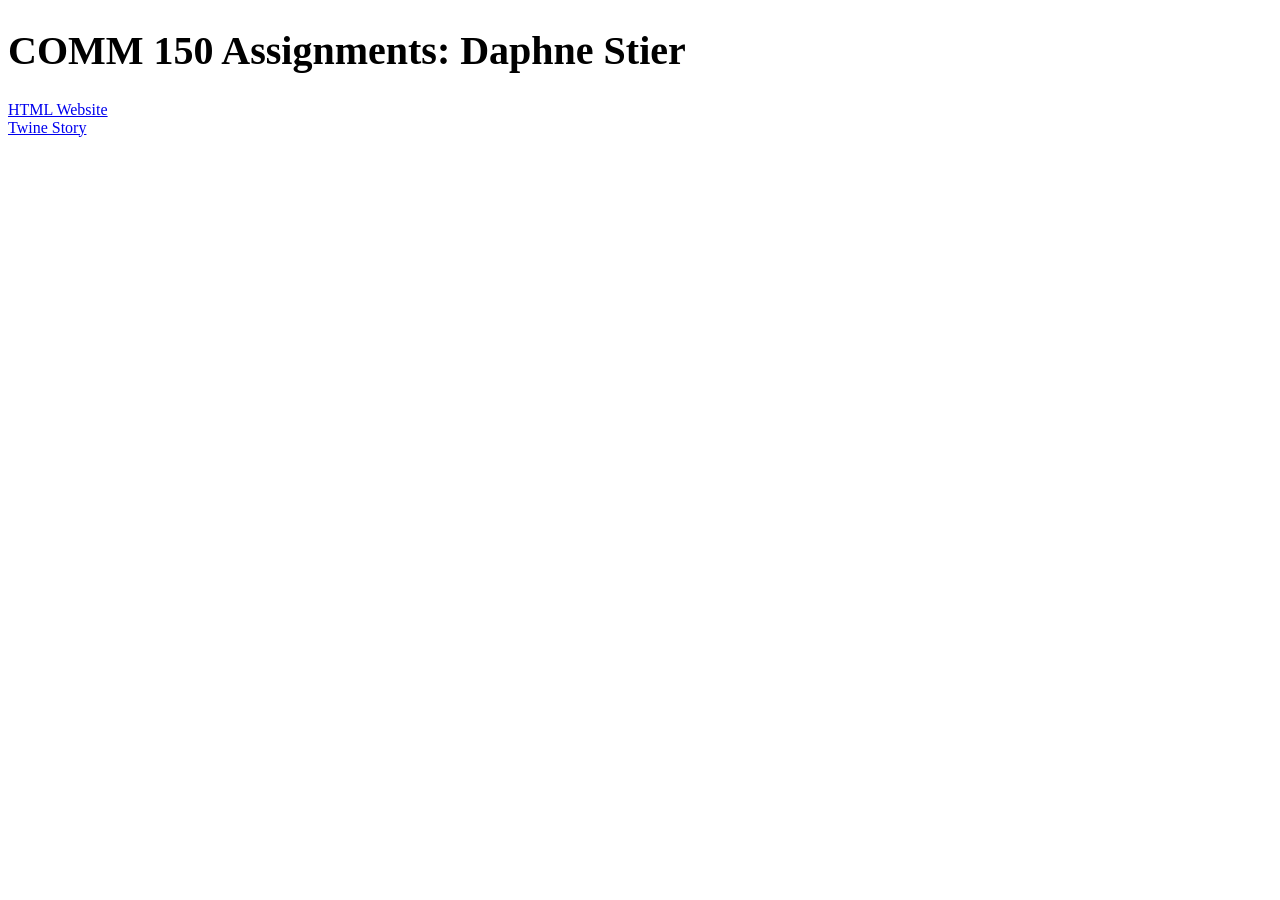
<file: index.html>
<!DOCTYPE html>

<html>


<head>
    <title>COMM 150 Assignments</title>

</head>

<body>
    <h1 style="background-color: font-family: 'Faculty Glyphic', sans-serif; font-size: 40px;">
        COMM 150 Assignments: Daphne Stier
    </h1>
    <a href="https://daphnestier.github.io/website.html">HTML Website</a>
    <br>
    <a href="https://daphnestier.github.io/Grief_DaphneStierCOMM150.html">Twine Story</a>

</body>

</html>
</file>
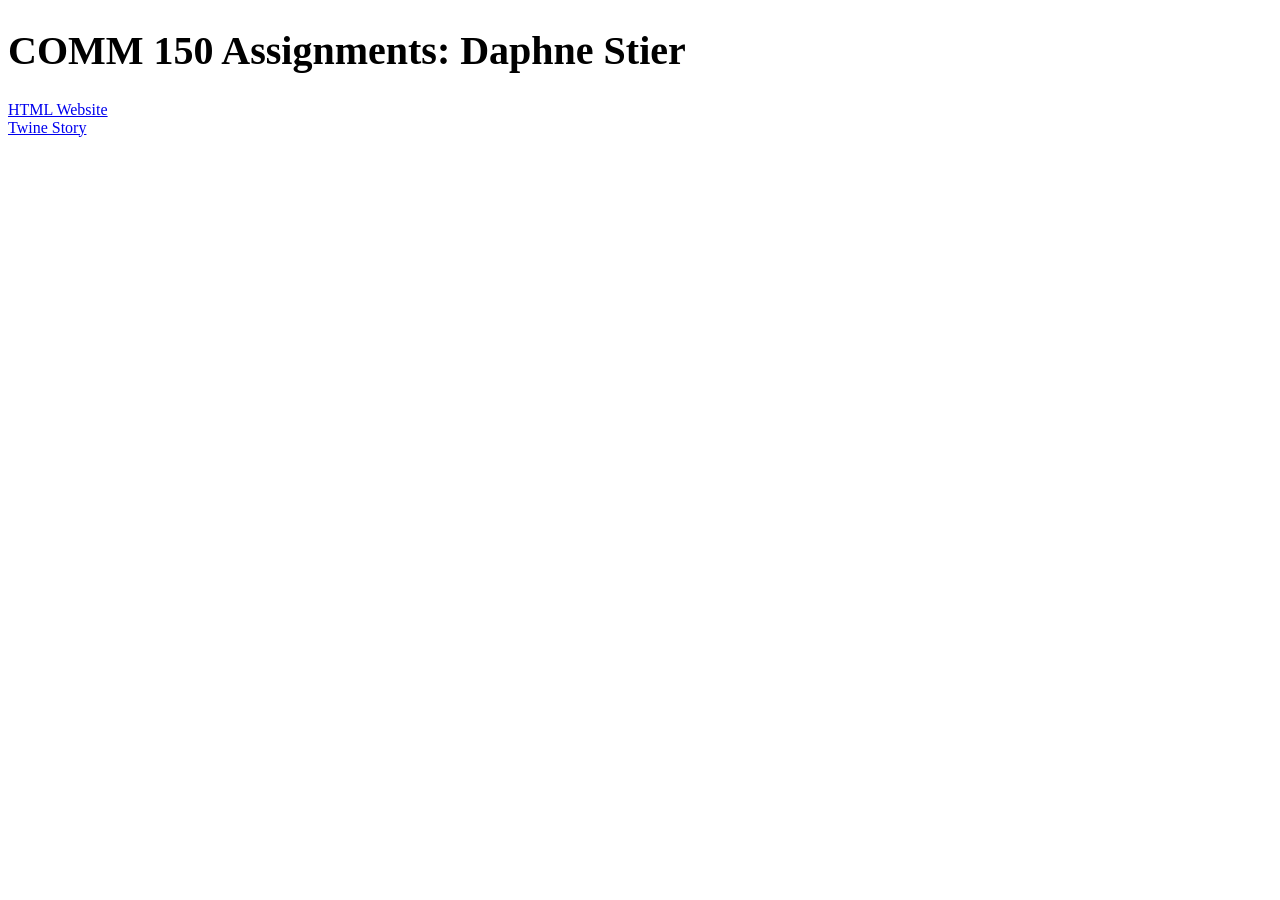
<file: github/index.html>
<!DOCTYPE html>

<html>


<head>
    <title>COMM 150 Assignments</title>

</head>

<body>
    <h1 style="background-color: font-family: 'Faculty Glyphic', sans-serif; font-size: 40px;">
        COMM 150 Assignments: Daphne Stier
    </h1>
    <a href="index.html">HTML Website</a>
    <br>
    <a href="https://daphnestier.github.io/Grief_DaphneStierCOMM150.html">Twine Story</a>

</body>

</html>
</file>
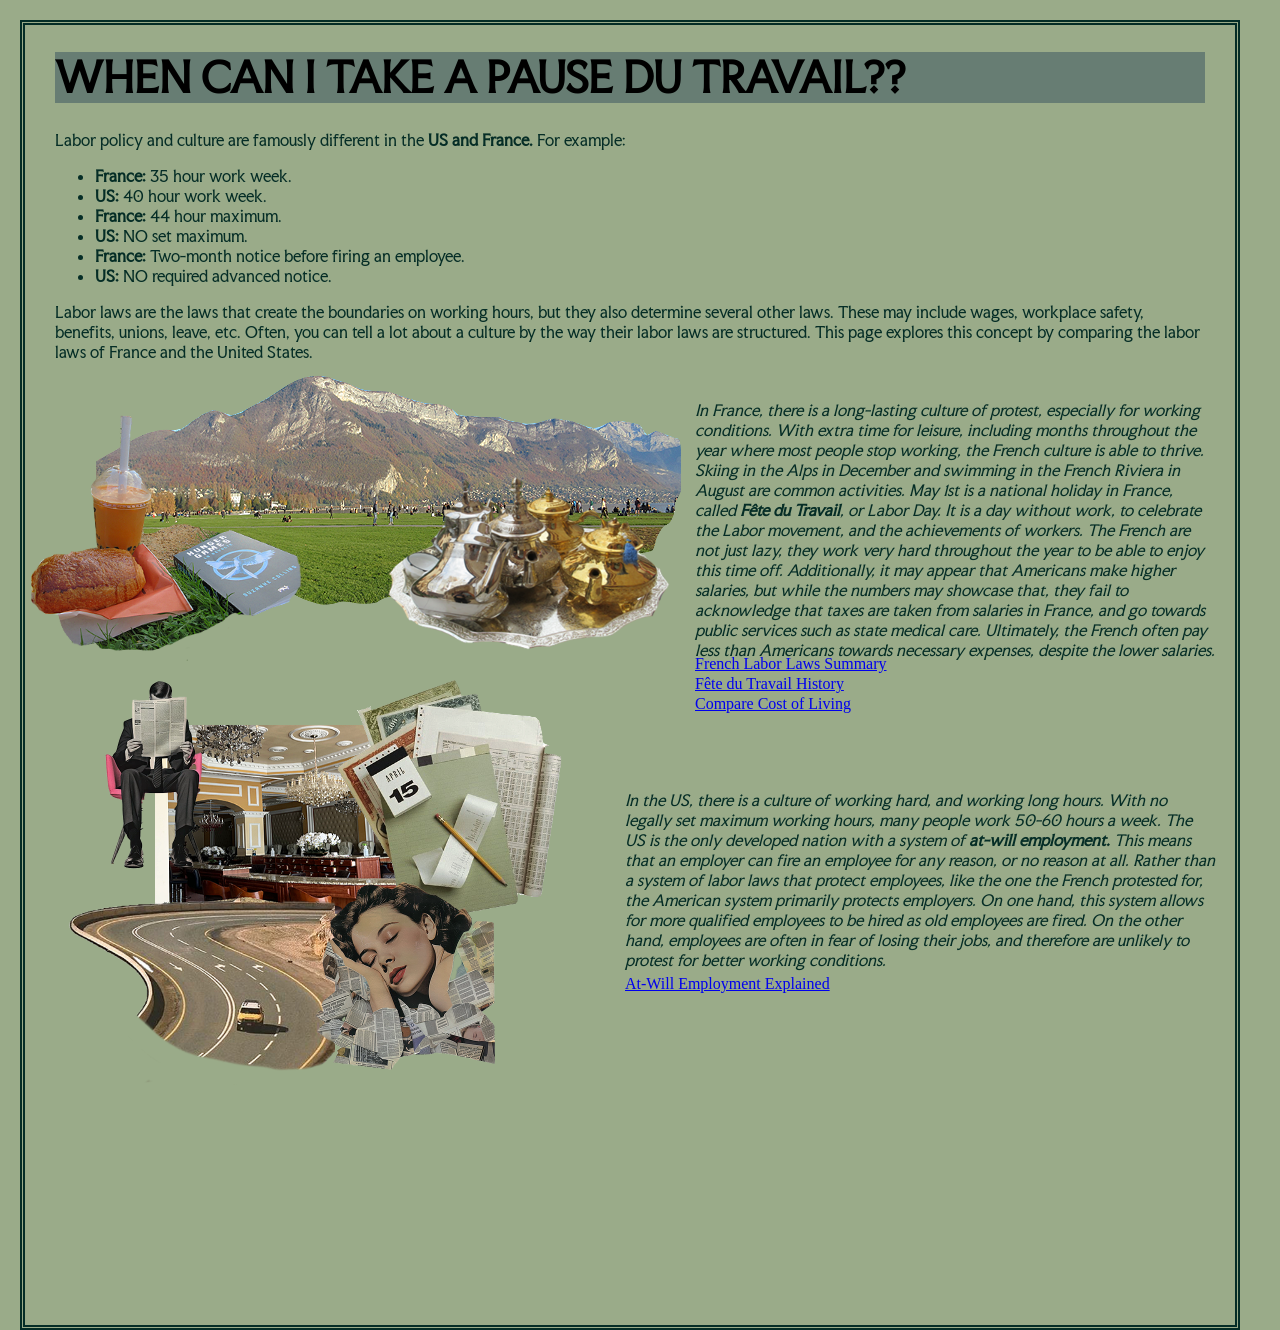
<file: website.html>
<!DOCTYPE HTML>

<html>

<head>
    <title>Labor Policies US vs France</title>

    <link rel="stylesheet" type="text/css" href="default.css">
    <link rel="preconnect" href="https://fonts.googleapis.com">
<link rel="preconnect" href="https://fonts.gstatic.com" crossorigin>
<link href="https://fonts.googleapis.com/css2?family=Faculty+Glyphic&display=swap" rel="stylesheet">
<link rel="preconnect" href="https://fonts.googleapis.com">
<link rel="preconnect" href="https://fonts.gstatic.com" crossorigin>
<link href="https://fonts.googleapis.com/css2?family=Atkinson+Hyperlegible+Mono:ital,wght@0,200..800;1,200..800&display=swap" rel="stylesheet">
</head>

<body>
    <div id="main">
    <h1 style="background-color:rgb(103, 125, 115); font-family: 'Faculty Glyphic', sans-serif; font-size: 40px;">
        WHEN CAN I TAKE A PAUSE DU TRAVAIL??
    </h1>
    <p>Labor policy and culture are famously different in the <strong>US and France.</strong> For example:</p>

    <ul>
        <li><strong>France:</strong> 35 hour work week.</li>
        <li><strong>US:</strong> 40 hour work week.</li>
        <li><strong>France:</strong> 44 hour maximum.</li>
        <li><strong>US:</strong> NO set maximum.</li>
        <li><strong>France:</strong> Two-month notice before firing an employee.</li>
        <li><strong>US:</strong> NO required advanced notice.</li>
    </ul>
    <p>Labor laws are the laws that create the boundaries on working hours, but they also determine several other laws. 
        These may include wages, workplace safety, benefits, unions, leave, etc.
        Often, you can tell a lot about a culture by the way their labor laws are structured.
        This page explores this concept by comparing the labor laws of France and the United States.
    </p>

    <img src="graphics/mountain.png" id="Lesmontagnes"> 
    <img src="graphics/cropped-boba.png" width="300" height="300" id="PauseenFrance">
    <img src="graphics/tea.png" width="300" height="300" id="Tea">

    <p id="FranceDescription"><em> 
        In France, there is a long-lasting culture of protest, especially for working conditions. 
        With extra time for leisure, including months throughout the year where most people stop working, 
        the French culture is able to thrive. 
        Skiing in the Alps in December and swimming in the French Riviera in August are common activities. 
        May 1st is a national holiday in France, called <strong>Fête du Travail</strong>, or Labor Day.
        It is a day without work, to celebrate the Labor movement, and the achievements of workers.
        The French are not just lazy, they work very hard throughout the year to be able to enjoy this time off. 
        Additionally, it may appear that Americans make higher salaries, but while the numbers may showcase that, 
        they fail to acknowledge that taxes are taken from salaries in France, and go towards public services such as state medical care.
        Ultimately, the French often pay less than Americans towards necessary expenses, despite the lower salaries.</em>
    </p>

    <a id="FranceInfoLink" href="https://globalpeoplestrategist.com/labor-law-in-france-key-insights/" target="_blank">French Labor Laws Summary</a>
    <a id="FeteduTravail" href="https://frenchmoments.eu/may-day-in-france-la-fete-du-travail/" target="_blank">Fête du Travail History</a>
    <a id="CompareCOL" href="https://livingcost.org/cost/france/united-states" target="_blank">Compare Cost of Living</a>

    <img src="graphics/edited-modish.png" width="280" height="280" id="WorkintheUS">
    <img src="graphics/LaborNotebooks.png" width="250" height="250" id="LaborNotebooks">
    <img src="graphics/WomanSleeping.png" width="200" height="200" id="WomanSleeping">
    <img src="graphics/ManReading.png" width="200" height="200" id="ManReading">
    <img src="graphics/CurvyRoad.png" width="270" height="250" id="CurvyRoad">

    <p id="USDescription">
       <em> In the US, there is a culture of working hard, and working long hours.
        With no legally set maximum working hours, many people work 50-60 hours a week.
        The US is the only developed nation with a system of <strong>at-will employment.</strong>
        This means that an employer can fire an employee for any reason, or no reason at all.
        Rather than a system of labor laws that protect employees, like the one the French protested for,
        the American system primarily protects employers.
        On one hand, this system allows for more qualified employees to be hired as old employees are fired.
        On the other hand, employees are often in fear of losing their jobs, and therefore are unlikely to protest for better working conditions.
        </em>
    </p>

    <a id="AWE" href="https://legal.thomsonreuters.com/en/insights/articles/what-is-at-will-employment" target="_blank">At-Will Employment Explained</a>

    </div>
    
</body>

</html>
</file>
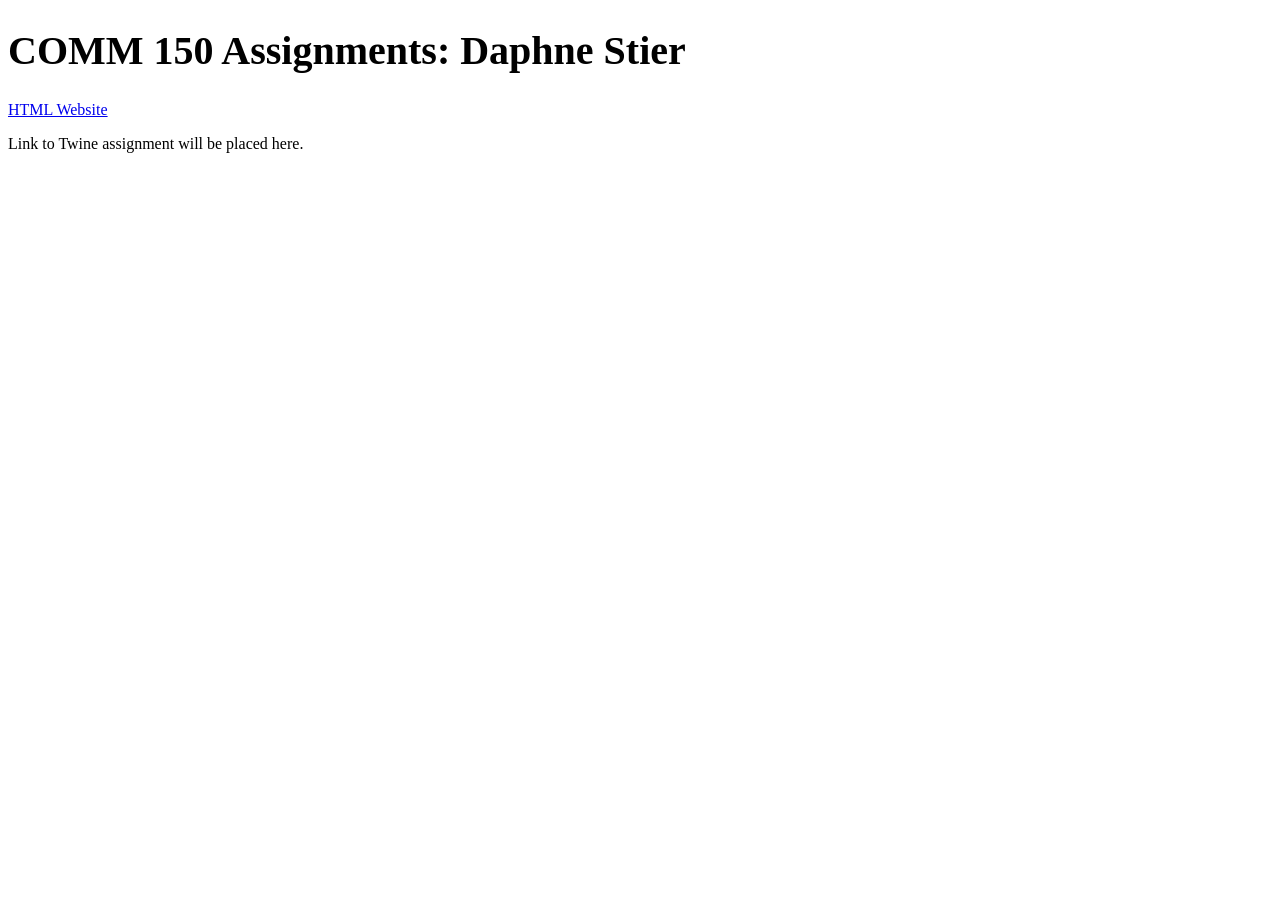
<file: github/assignment.html>
<!DOCTYPE html>

<html>


<head>
    <title>COMM 150 Assignments</title>

</head>

<body>
    <h1 style="background-color: font-family: 'Faculty Glyphic', sans-serif; font-size: 40px;">
        COMM 150 Assignments: Daphne Stier
    </h1>
    <a href="index.html">HTML Website</a>
    <p>Link to Twine assignment will be placed here.</p>

</body>

</html>
</file>
<file: default.css>
body{
    background-color: #9AAB89;
}


#main {
    position: absolute; top: 20px; left: 20px;
    height: 1300px;
    width: 1150px;
    border-color:#052D26;
    border-width: 5px;
    border-style: double;
    padding-right: 30px;
    padding-left: 30px;
}

p {
    font-family: 'Faculty Glyphic', sans-serif;;
    font-weight: 400;
    font-style: normal;
    font-size: 15px;
    color: #052D26;
}
    


li{
    color: #052D26;
    font-family: 'Faculty Glyphic', sans-serif;
    font-weight: 400;
    font-style: normal;
    font-size:15px
}

#Lesmontagnes {
    position: absolute; top: 240px; left: 70px;
    z-index: 1;
}
#PauseenFrance {
    position: absolute; top: 390px; left: -20px;
    z-index: 2;
}

#Tea {
    position: absolute; top:370px; left: 350px;
    z-index: 3;
}

#FranceDescription {
    position: absolute; top: 360px; left:670px;
}

#FranceInfoLink {
    position: absolute;
    top: 630px;
    left: 670px;
}

#FeteduTravail {
    position: absolute;
    top: 650px;
    left: 670px;
}

#CompareCOL {
    position: absolute;
    top: 670px;
    left: 670px;
}

#WorkintheUS {
    position: absolute; top:700px; left: 130px; z-index: 3;
}

#LaborNotebooks {
    position: absolute; top: 650px; left: 300px; z-index: 4;
}

#WomanSleeping {
    position: absolute; top: 850px; left: 280px; z-index: 7;
}

#ManReading {
    position: absolute; top: 650px; left: 30px; z-index: 5;
}

#CurvyRoad {
    position: absolute; top: 810px; left: 40px; z-index: 6;
}

#USDescription {
    position: absolute; top: 750px; left: 600px;
}

#AWE {
    position: absolute;
    top: 950px; 
    left: 600px;
}

#FranceDescription,
#USDescription {
    max-width:900px;
    padding-right:20px;
}
</file>
